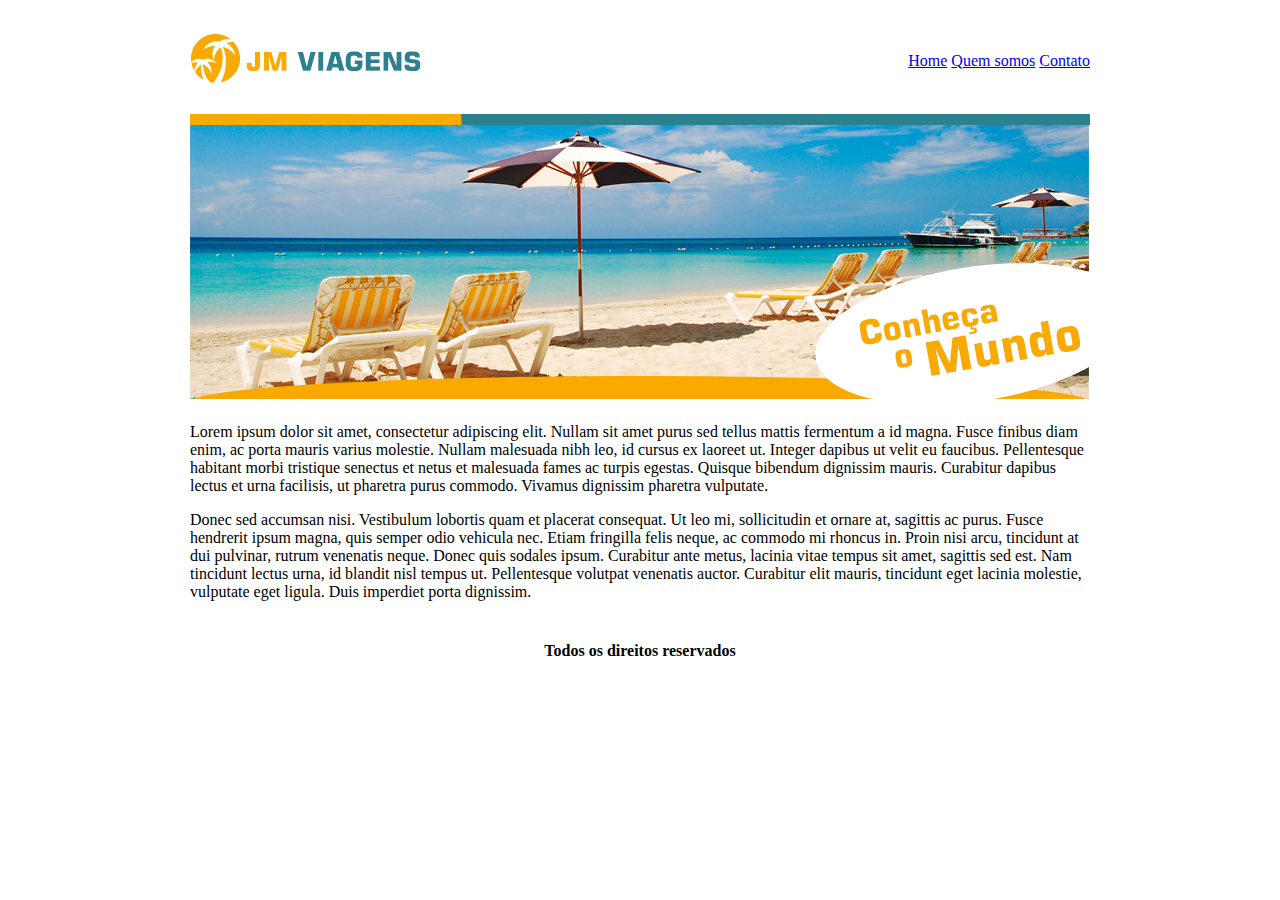
<file: HTML5 e CSS3/Agencia de viagens/index.html>
<!doctype html>
	<html>

		<head>
			<title>JM Viagens - Principal</title>
			<meta charset="utf-8" />
		</head>

		<body>
			<table border="0" width="900" align="center">
				<tr>
					<td><img src="imagens/logo.png"></td>
					<td align="right">
						<a href="index.html">Home</a>
						<a href="quem-somos.html">Quem somos</a>
						<a href="contato.html">Contato</a>
					</td>
				</tr>

				<tr>
					<td colspan="2"><img src="imagens/principal.png"></td>
				</tr>

				<tr>
					<td colspan="2">

						<p>Lorem ipsum dolor sit amet, consectetur adipiscing elit. Nullam sit amet purus sed tellus mattis fermentum a id magna. Fusce finibus diam enim, ac porta mauris varius molestie. Nullam malesuada nibh leo, id cursus ex laoreet ut. Integer dapibus ut velit eu faucibus. Pellentesque habitant morbi tristique senectus et netus et malesuada fames ac turpis egestas. Quisque bibendum dignissim mauris. Curabitur dapibus lectus et urna facilisis, ut pharetra purus commodo. Vivamus dignissim pharetra vulputate.</p>

						<p>Donec sed accumsan nisi. Vestibulum lobortis quam et placerat consequat. Ut leo mi, sollicitudin et ornare at, sagittis ac purus. Fusce hendrerit ipsum magna, quis semper odio vehicula nec. Etiam fringilla felis neque, ac commodo mi rhoncus in. Proin nisi arcu, tincidunt at dui pulvinar, rutrum venenatis neque. Donec quis sodales ipsum. Curabitur ante metus, lacinia vitae tempus sit amet, sagittis sed est. Nam tincidunt lectus urna, id blandit nisl tempus ut. Pellentesque volutpat venenatis auctor. Curabitur elit mauris, tincidunt eget lacinia molestie, vulputate eget ligula. Duis imperdiet porta dignissim.</p>

					</td>
				</tr>

				<tr>
					<td colspan="2" align="center"><h4>Todos os direitos reservados</h4></td>
				</tr>

			</table>
		</body>

	</html>
</file>
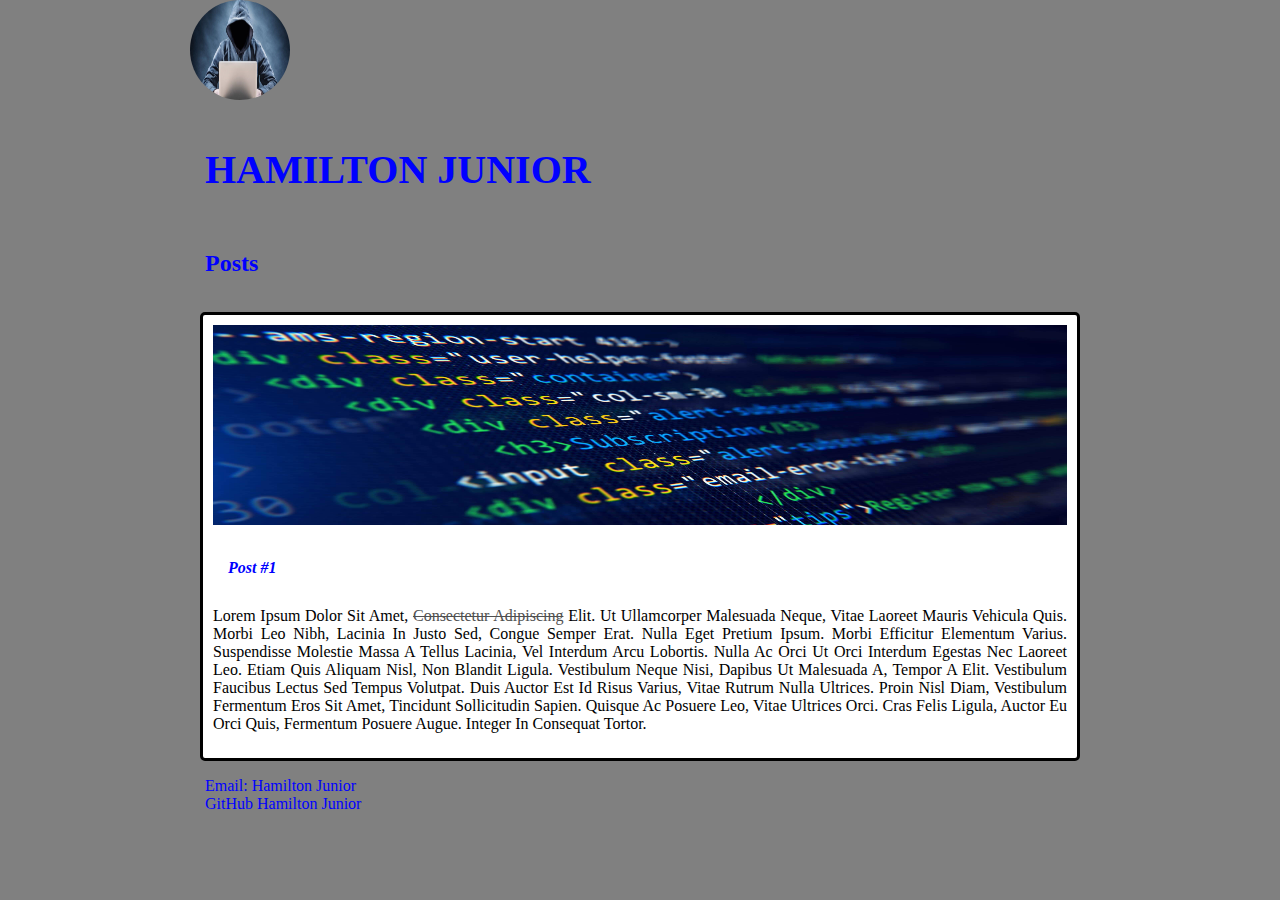
<file: HTML5 e CSS3/Site pessoal/index.html>
<!DOCTYPE html>
<html>
<head>
	<meta charset="utf-8">
	<title>Hamilton Junior</title>
	<link rel="stylesheet" type="text/css" href="style.css">
</head>
<body>
	<img src="hacker.jpg" width="100" height="100" alt="Imagem de uma pessoa desenvolvendo códigos em seu computador" class="photo">
	<header>
		<h1 id="title">Hamilton Junior</h1>
	</header>
	<section>
		<header>
			<h2 class="subtitle">Posts</h2>
		</header>
		<article class="post">
			<img src="HTML-code.jpeg" width="300" height="200" alt="Imagem de um editor de texto com códigos HTML" class="post_image">
			<header>
				<h3 class="post_title">Post #1</h3>
			</header>
			<p class="post_content">
				Lorem ipsum dolor sit amet, <a href="https://google.com" target="_blank">consectetur adipiscing</a> elit. Ut ullamcorper malesuada neque, vitae laoreet mauris vehicula quis. Morbi leo nibh, lacinia in justo sed, congue semper erat. Nulla eget pretium ipsum. Morbi efficitur elementum varius. Suspendisse molestie massa a tellus lacinia, vel interdum arcu lobortis. Nulla ac orci ut orci interdum egestas nec laoreet leo. Etiam quis aliquam nisl, non blandit ligula. Vestibulum neque nisi, dapibus ut malesuada a, tempor a elit. Vestibulum faucibus lectus sed tempus volutpat. Duis auctor est id risus varius, vitae rutrum nulla ultrices. Proin nisl diam, vestibulum fermentum eros sit amet, tincidunt sollicitudin sapien. Quisque ac posuere leo, vitae ultrices orci. Cras felis ligula, auctor eu orci quis, fermentum posuere augue. Integer in consequat tortor.
			</p>
		</article>
	</section>
	<footer>
		<ul class="contact_list">
			<li>
				<a href="mailto:hamilton.junior31@gmail.com">Email: Hamilton Junior</a>
			</li>
			<li>
				<a href="https://github.com/Hamilton-aejr/" target="_blank">GitHub Hamilton Junior</a>
			</li>
		</ul>
	</footer>
</body>
</html>
</file>
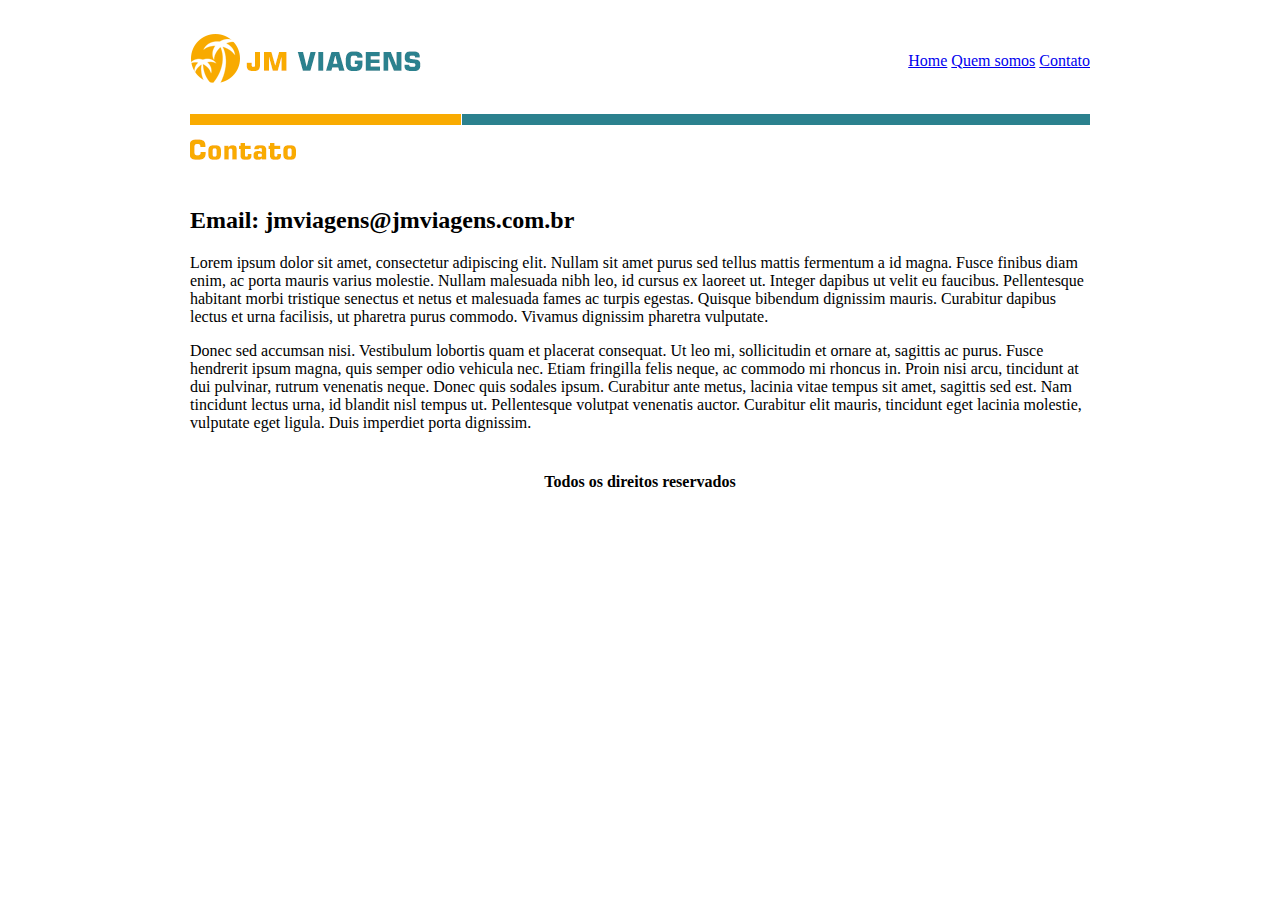
<file: HTML5 e CSS3/Agencia de viagens/contato.html>
<!doctype html>
	<html>

		<head>
			<title>JM Viagens - Contato</title>
			<meta charset="utf-8" />
		</head>

		<body>
			<table border="0" width="900" align="center">
				<tr>
					<td><img src="imagens/logo.png"></td>
					<td align="right">
						<a href="index.html">Home</a>
						<a href="quem-somos.html">Quem somos</a>
						<a href="contato.html">Contato</a>
					</td>
				</tr>

				<tr>
					<td colspan="2"><img src="imagens/contato.png"></td>
				</tr>

				<tr>
					<td colspan="2">
						<h2>Email: jmviagens@jmviagens.com.br</h2>

						<p>Lorem ipsum dolor sit amet, consectetur adipiscing elit. Nullam sit amet purus sed tellus mattis fermentum a id magna. Fusce finibus diam enim, ac porta mauris varius molestie. Nullam malesuada nibh leo, id cursus ex laoreet ut. Integer dapibus ut velit eu faucibus. Pellentesque habitant morbi tristique senectus et netus et malesuada fames ac turpis egestas. Quisque bibendum dignissim mauris. Curabitur dapibus lectus et urna facilisis, ut pharetra purus commodo. Vivamus dignissim pharetra vulputate.</p>

						<p>Donec sed accumsan nisi. Vestibulum lobortis quam et placerat consequat. Ut leo mi, sollicitudin et ornare at, sagittis ac purus. Fusce hendrerit ipsum magna, quis semper odio vehicula nec. Etiam fringilla felis neque, ac commodo mi rhoncus in. Proin nisi arcu, tincidunt at dui pulvinar, rutrum venenatis neque. Donec quis sodales ipsum. Curabitur ante metus, lacinia vitae tempus sit amet, sagittis sed est. Nam tincidunt lectus urna, id blandit nisl tempus ut. Pellentesque volutpat venenatis auctor. Curabitur elit mauris, tincidunt eget lacinia molestie, vulputate eget ligula. Duis imperdiet porta dignissim.</p>

					</td>
				</tr>

				<tr>
					<td colspan="2" align="center"><h4>Todos os direitos reservados</h4></td>
				</tr>

			</table>
		</body>

	</html>
</file>
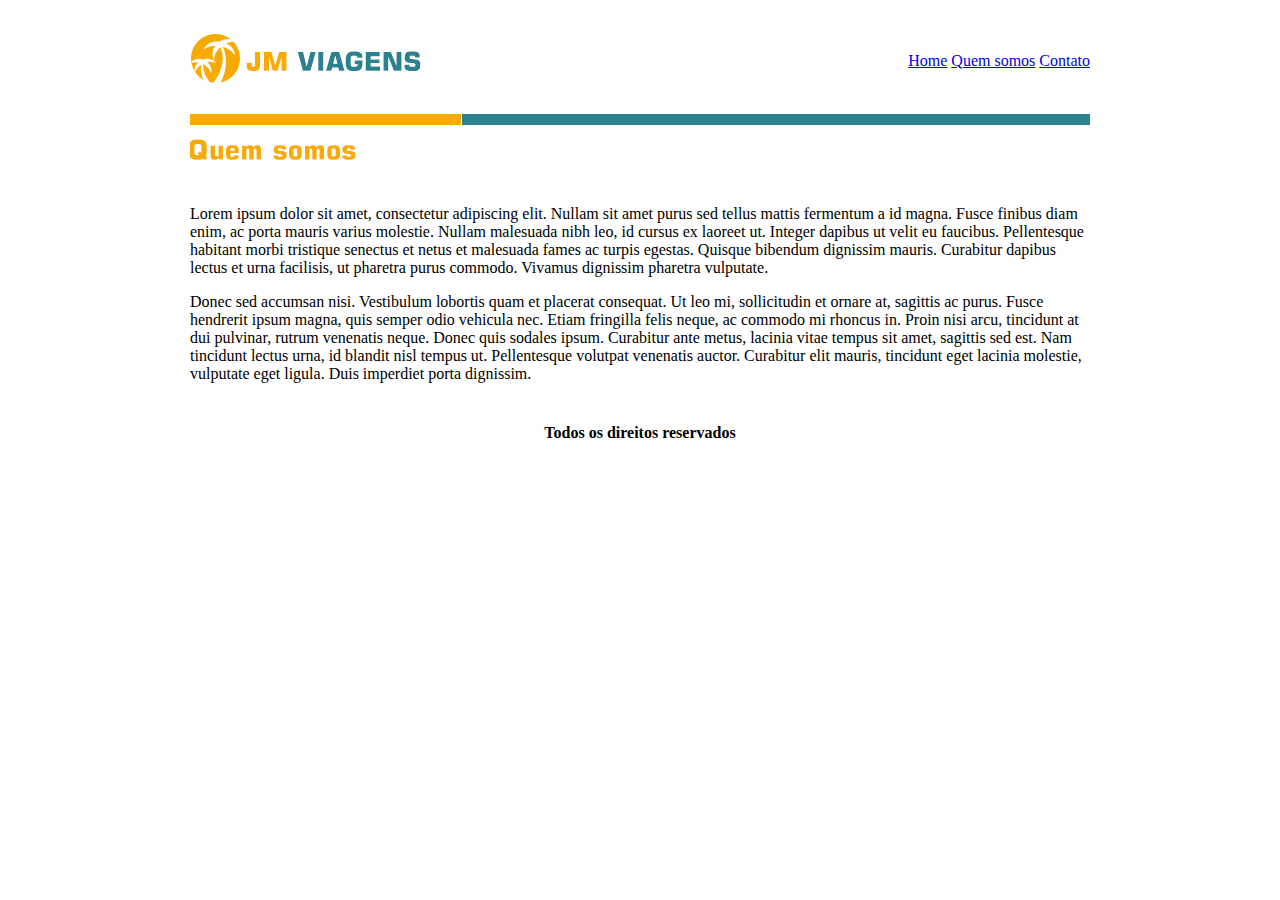
<file: HTML5 e CSS3/Agencia de viagens/quem-somos.html>
<!doctype html>
	<html>

		<head>
			<title>JM Viagens - Quem somos</title>
			<meta charset="utf-8" />
		</head>

		<body>
			<table border="0" width="900" align="center">
				<tr>
					<td><img src="imagens/logo.png"></td>
					<td align="right">
						<a href="index.html">Home</a>
						<a href="quem-somos.html">Quem somos</a>
						<a href="contato.html">Contato</a>
					</td>
				</tr>

				<tr>
					<td colspan="2"><img src="imagens/quem_somos.png"></td>
				</tr>

				<tr>
					<td colspan="2">

						<p>Lorem ipsum dolor sit amet, consectetur adipiscing elit. Nullam sit amet purus sed tellus mattis fermentum a id magna. Fusce finibus diam enim, ac porta mauris varius molestie. Nullam malesuada nibh leo, id cursus ex laoreet ut. Integer dapibus ut velit eu faucibus. Pellentesque habitant morbi tristique senectus et netus et malesuada fames ac turpis egestas. Quisque bibendum dignissim mauris. Curabitur dapibus lectus et urna facilisis, ut pharetra purus commodo. Vivamus dignissim pharetra vulputate.</p>

						<p>Donec sed accumsan nisi. Vestibulum lobortis quam et placerat consequat. Ut leo mi, sollicitudin et ornare at, sagittis ac purus. Fusce hendrerit ipsum magna, quis semper odio vehicula nec. Etiam fringilla felis neque, ac commodo mi rhoncus in. Proin nisi arcu, tincidunt at dui pulvinar, rutrum venenatis neque. Donec quis sodales ipsum. Curabitur ante metus, lacinia vitae tempus sit amet, sagittis sed est. Nam tincidunt lectus urna, id blandit nisl tempus ut. Pellentesque volutpat venenatis auctor. Curabitur elit mauris, tincidunt eget lacinia molestie, vulputate eget ligula. Duis imperdiet porta dignissim.</p>

					</td>
				</tr>

				<tr>
					<td colspan="2" align="center"><h4>Todos os direitos reservados</h4></td>
				</tr>

			</table>
		</body>

	</html>
</file>
<file: HTML5 e CSS3/Site pessoal/style.css>
body{
	background: grey;
	font-family: Verdana;
	max-width: 900px;
	margin: auto;
}

.photo{
	border-radius: 50%;
}


#title, .subtitle, .post_title{
	color: blue;
	padding: 15px;
}

#title{
	font-size: 40px;
	text-transform: uppercase;
}


a{
	text-decoration: line-through;
	color: #505050;
}

.post_title{
	font-size: 16px;
	font-style: italic;
	margin: 0;
	margin-bottom: 15px;
}


.post{
	background: white;
	padding: 10px;
	border: 3px solid black;
	margin: 10px;
	margin-bottom: 15px;
	border-radius: 5px;
}


.post_content{
	margin: 0;
	margin-bottom: 15px;
	text-transform: capitalize;
	text-align: justify;
}


.post_image{
	margin: 0;
	margin-bottom: 15px;
	width: 100%;
}


.contact_list{
	list-style-type: none;
	padding-left: 15px;
}


.contact_list li a{
	color: blue;
	text-decoration: none;
}
</file>
